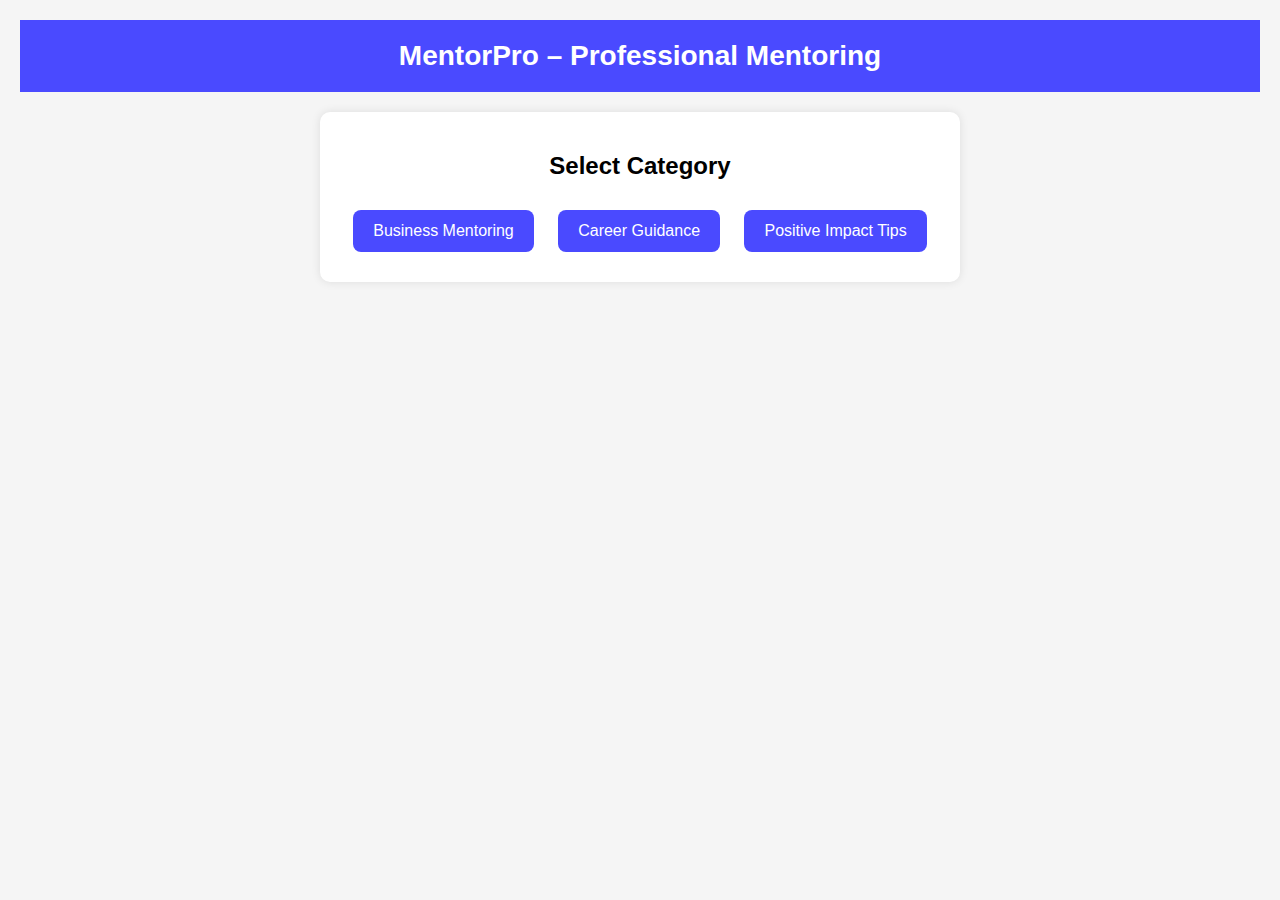
<file: index.html>
<!DOCTYPE html>
<html lang="en">
<head>
  <meta charset="UTF-8" />
  <meta name="viewport" content="width=device-width, initial-scale=1.0" />
  <title>MentorPro</title>

  <style>
    body {
      margin: 0;
      font-family: Arial, sans-serif;
      background: #f5f5f5;
      text-align: center;
      padding: 20px;
    }

    header {
      background: #4a4aff;
      padding: 20px;
      color: white;
      font-size: 28px;
      font-weight: bold;
    }

    .section {
      background: white;
      margin: 20px auto;
      padding: 20px;
      border-radius: 10px;
      max-width: 600px;
      box-shadow: 0 0 10px rgba(0,0,0,0.1);
    }

    button {
      padding: 12px 20px;
      margin: 10px;
      border: none;
      border-radius: 8px;
      background: #4a4aff;
      color: white;
      font-size: 16px;
      cursor: pointer;
    }

    .content-box {
      display: none;
      margin-top: 15px;
      padding: 15px;
      background: #eaeaff;
      border-radius: 10px;
      text-align: left;
    }
  </style>
</head>

<body>
  <header>MentorPro – Professional Mentoring</header>

  <div class="section">
    <h2>Select Category</h2>

    <button onclick="toggle('business')">Business Mentoring</button>
    <button onclick="toggle('career')">Career Guidance</button>
    <button onclick="toggle('motivation')">Positive Impact Tips</button>

    <div id="business" class="content-box">
      <h3>Business Mentoring</h3>
      <p>• How to start a business<br>
         • Budget planning basics<br>
         • Building a strong network<br>
         • Customer relationship strategies</p>
    </div>

    <div id="career" class="content-box">
      <h3>Career Guidance</h3>
      <p>• Skill development steps<br>
         • Resume & portfolio building<br>
         • Communication improvement<br>
         • Interview tips</p>
    </div>

    <div id="motivation" class="content-box">
      <h3>Positive Impact Tips</h3>
      <p>• Think positive, act positive<br>
         • Help others whenever possible<br>
         • Work with discipline<br>
         • Stay focused on long-term goals</p>
    </div>
  </div>

  <script>
    function toggle(id) {
      const box = document.getElementById(id);
      box.style.display = box.style.display === "block" ? "none" : "block";
    }
  </script>
</body>
</html>
</file>
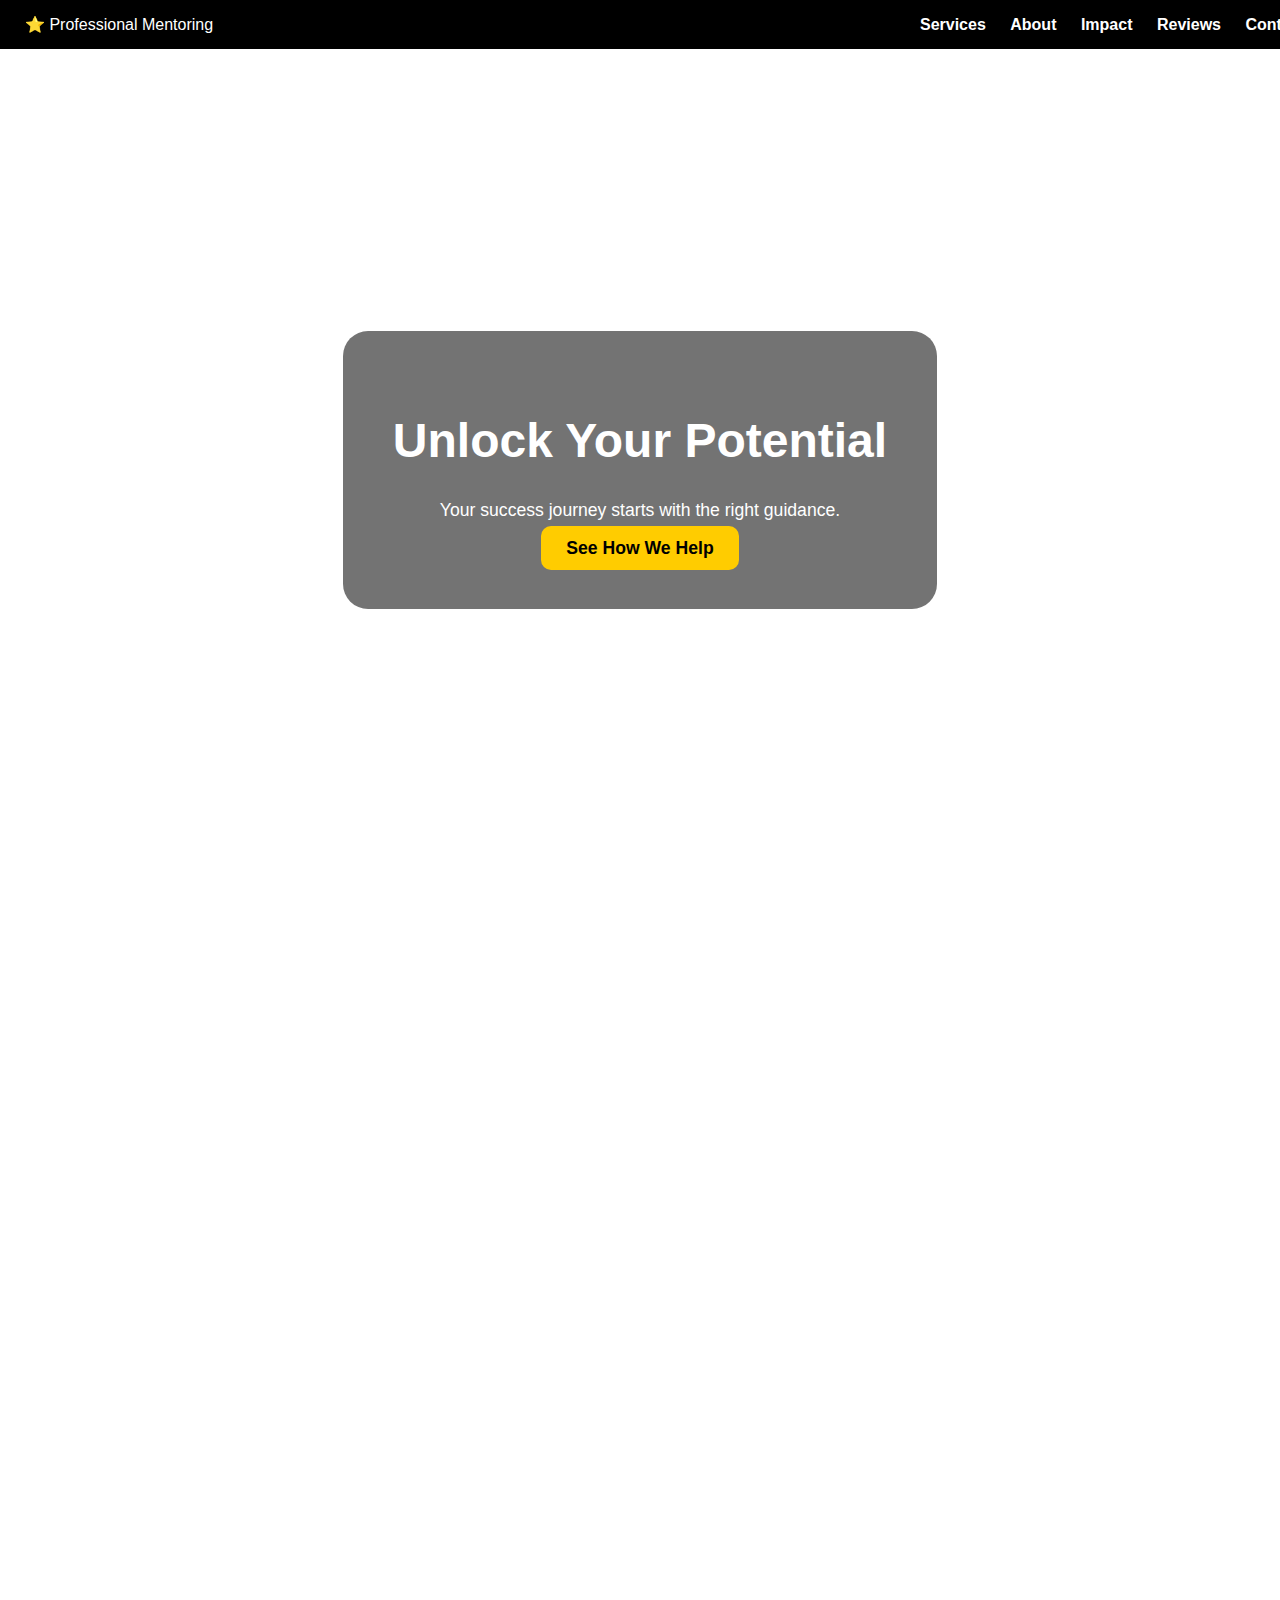
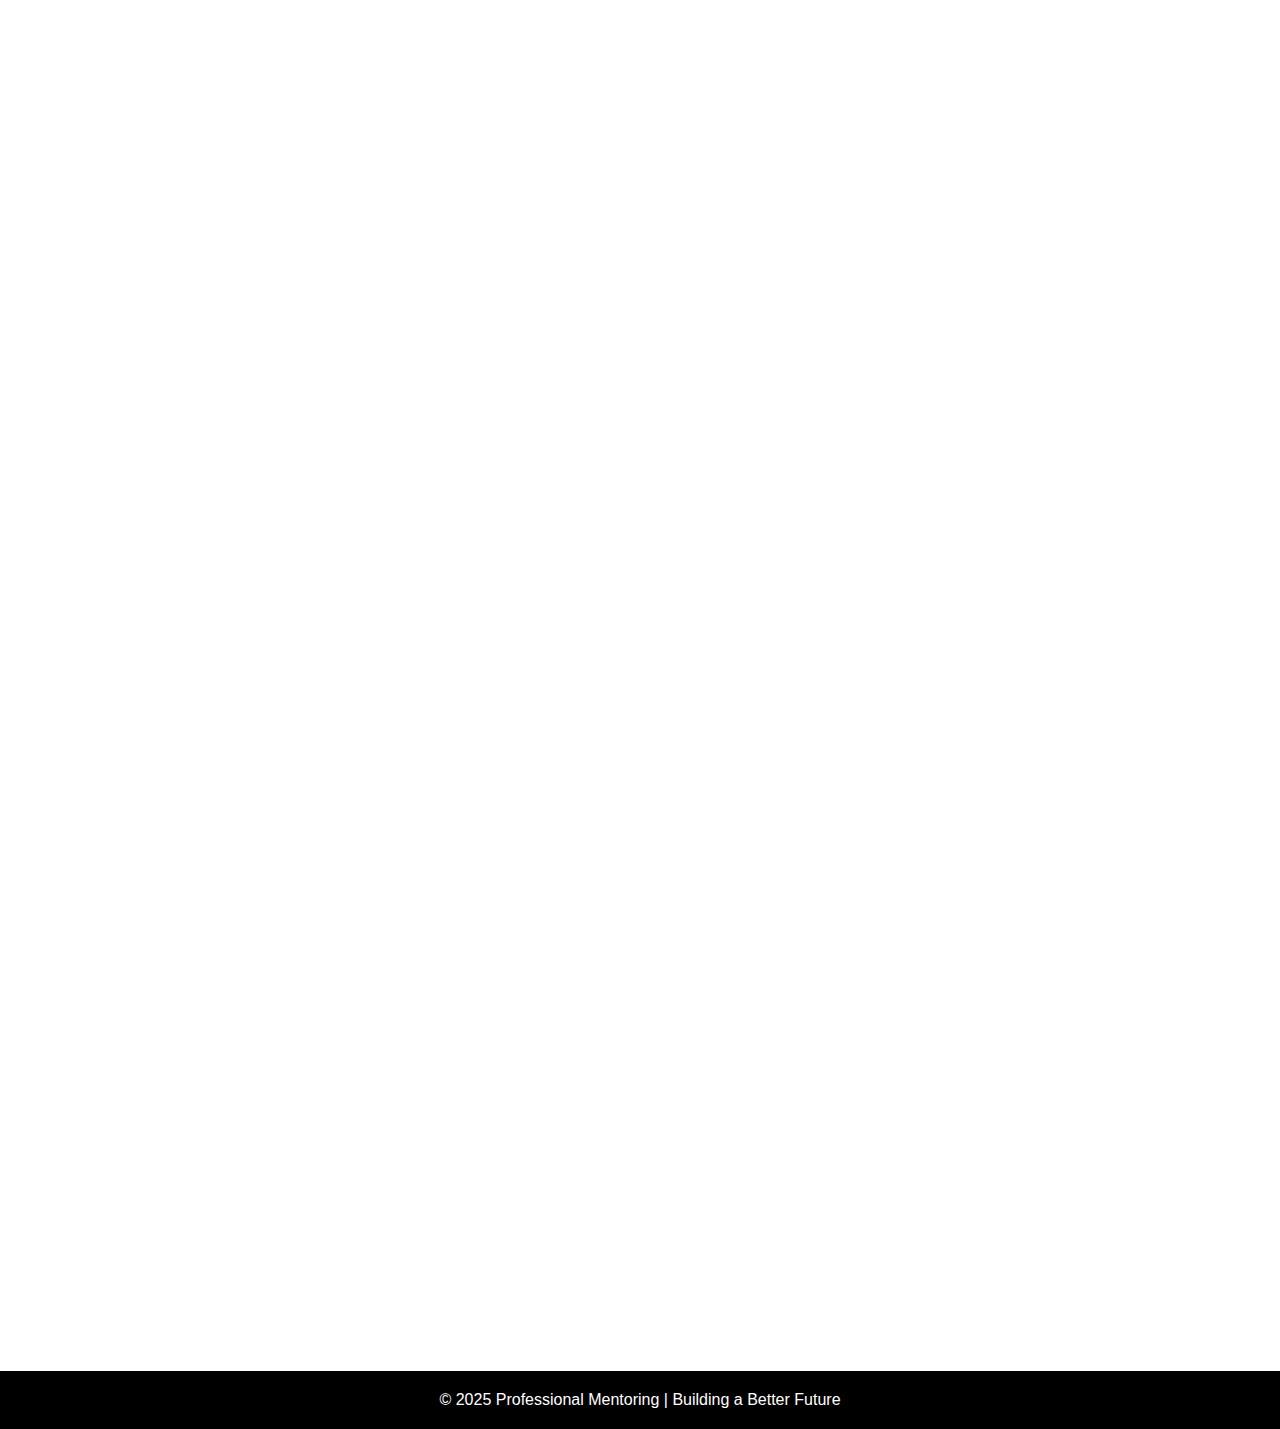
<file: professional_mentoring.html>
<!DOCTYPE html>
<html lang="en">
<head>
  <meta charset="UTF-8" />
  <meta name="viewport" content="width=device-width, initial-scale=1.0" />
  <title>Professional Mentoring</title>
  <style>
    body {
      margin: 0;
      padding: 0;
      font-family: Arial, sans-serif;
      background: #ffffff;
    }

    /* Smooth animation */
    .fade {
      opacity: 0;
      transform: translateY(20px);
      animation: fadeIn 1s ease forwards;
    }
    @keyframes fadeIn {
      to { opacity: 1; transform: translateY(0); }
    }

    /* NAVBAR */
    nav {
      display: flex;
      justify-content: space-between;
      align-items: center;
      padding: 15px 25px;
      background: #000;
      color: white;
      position: fixed;
      width: 100%;
      top: 0;
      z-index: 10;
    }
    nav a {
      color: white;
      text-decoration: none;
      margin-left: 20px;
      font-weight: bold;
    }

    /* HERO POSTER */
    .hero {
      height: 100vh;
      background: url('https://images.unsplash.com/photo-1521737604893-d14cc237f11d') center/cover no-repeat;
      display: flex;
      justify-content: center;
      align-items: center;
      text-align: center;
      color: white;
      padding: 20px;
    }
    .hero-overlay {
      background: rgba(0,0,0,0.55);
      padding: 50px;
      border-radius: 25px;
    }

    h1 { font-size: 3rem; }
    h2 { font-size: 2rem; margin-bottom: 10px; }
    p { font-size: 1.1rem; }

    .btn {
      background: #ffcc00;
      padding: 12px 25px;
      border-radius: 10px;
      font-size: 1.1rem;
      text-decoration: none;
      color: black;
      font-weight: bold;
    }

    /* SECTIONS */
    section { padding: 70px 20px; text-align: center; }
    .content-box { max-width: 900px; margin: auto; }

    .grid-box {
      display: grid;
      grid-template-columns: repeat(auto-fit, minmax(250px, 1fr));
      gap: 20px;
      padding-top: 20px;
    }
    .card {
      background: #f3f3f3;
      padding: 20px;
      border-radius: 15px;
      transition: 0.3s;
    }
    .card:hover { background: #ffe680; transform: translateY(-5px); }

    /* CONTACT */
    input, textarea {
      width: 100%;
      padding: 12px;
      margin: 10px 0;
      border-radius: 10px;
      border: 1px solid #ccc;
    }
    button {
      background: #ffcc00;
      padding: 12px 25px;
      border: none;
      border-radius: 10px;
      font-size: 1rem;
      font-weight: bold;
      cursor: pointer;
    }

    /* FOOTER */
    footer {
      background: #000;
      color: white;
      padding: 20px;
      text-align: center;
      margin-top: 40px;
    }

    /* small screens */
    @media (max-width: 600px) {
      h1 { font-size: 2rem; }
      .hero-overlay { padding: 25px; }
      nav { padding: 12px 15px; }
      section { padding: 50px 15px; }
    }
  </style>
</head>
<body>

  <!-- NAVBAR -->
  <nav>
    <div class="logo">⭐ Professional Mentoring</div>
    <div>
      <a href="#services">Services</a>
      <a href="#about">About</a>
      <a href="#impact">Impact</a>
      <a href="#testimonials">Reviews</a>
      <a href="#contact">Contact</a>
    </div>
  </nav>

  <!-- HERO -->
  <section class="hero fade">
    <div class="hero-overlay">
      <h1>Unlock Your Potential</h1>
      <p>Your success journey starts with the right guidance.</p>
      <a href="#impact" class="btn">See How We Help</a>
    </div>
  </section>

  <!-- POSITIVE IMPACT SECTION -->
  <section id="impact" class="fade">
    <h2>Our Positive Impact</h2>
    <div class="grid-box">
      <div class="card">✔ 1000+ Students Upskilled</div>
      <div class="card">✔ Career Growth & Confidence Boost</div>
      <div class="card">✔ Personalized Guidance for Every Learner</div>
      <div class="card">✔ Real-World Knowledge & Experience</div>
      <div class="card">✔ Focus on Future-Ready Skills</div>
      <div class="card">✔ Strong Discipline & Motivation Building</div>
    </div>
  </section>

  <!-- SERVICES -->
  <section id="services" class="fade">
    <h2>Our Services</h2>
    <div class="grid-box">
      <div class="card">
        <h3>Career Guidance</h3>
        <p>Resume help, interview prep, career path planning.</p>
      </div>
      <div class="card">
        <h3>Business Mentorship</h3>
        <p>Startup advice, business modelling, market-fit help.</p>
      </div>
      <div class="card">
        <h3>Skill Development</h3>
        <p>Technical skills, soft-skills, critical thinking.</p>
      </div>
      <div class="card">
        <h3>Startup Coaching</h3>
        <p>Pitch guidance, fundraising basics, scaling tips.</p>
      </div>
    </div>
  </section>

  <!-- ABOUT -->
  <section id="about" class="fade">
    <h2>About Us</h2>
    <div class="content-box">
      <p>We help students, creators, and young entrepreneurs unlock their true potential with expert mentorship, real-life experience, and continuous motivation. Our goal is simple — build strong, confident, and skilled individuals ready for success.</p>
      <p><strong>Mission:</strong> To make high-quality mentoring accessible and actionable.</p>
      <p><strong>Vision:</strong> A future where every learner has a mentor to guide their first steps.</p>
    </div>
  </section>

  <!-- TESTIMONIALS -->
  <section id="testimonials" class="fade">
    <h2>What People Say</h2>
    <div class="grid-box">
      <div class="card">“This mentorship changed my career completely!”</div>
      <div class="card">“I gained confidence and clarity about my future.”</div>
      <div class="card">“The best guidance for beginners and young entrepreneurs.”</div>
    </div>
  </section>

  <!-- CONTACT -->
  <section id="contact" class="fade">
    <h2>Contact Us</h2>
    <div class="content-box">
      <input type="text" placeholder="Your Name" id="name">
      <input type="email" placeholder="Your Email" id="email">
      <textarea rows="5" placeholder="Your Message" id="message"></textarea>
      <button id="sendBtn">Send Message</button>
      <p id="msgStatus" style="display:none;margin-top:10px;"></p>
    </div>
  </section>

  <!-- FOOTER -->
  <footer>
    © 2025 Professional Mentoring | Building a Better Future
  </footer>

  <script>
    // Simple form handler (client-side only)
    document.getElementById('sendBtn').addEventListener('click', function() {
      const name = document.getElementById('name').value.trim();
      const email = document.getElementById('email').value.trim();
      const message = document.getElementById('message').value.trim();
      const status = document.getElementById('msgStatus');

      if (!name || !email || !message) {
        status.style.display = 'block';
        status.style.color = 'red';
        status.textContent = 'Please fill all fields before sending.';
        return;
      }

      // Simulate a send (to implement properly, use a backend or service)
      status.style.display = 'block';
      status.style.color = 'green';
      status.textContent = 'Thank you! Your message has been recorded. We will contact you soon.';
      // reset fields
      document.getElementById('name').value = '';
      document.getElementById('email').value = '';
      document.getElementById('message').value = '';
    });

    // Simple scroll reveal for fade elements
    document.addEventListener('scroll', function() {
      document.querySelectorAll('.fade').forEach(function(el, i) {
        const rect = el.getBoundingClientRect();
        if (rect.top < window.innerHeight - 50) {
          el.style.animationDelay = (i * 0.1) + 's';
          el.style.opacity = 1;
          el.style.transform = 'translateY(0)';
        }
      });
    });
    // trigger once
    document.dispatchEvent(new Event('scroll'));
  </script>
</body>
</html>
</file>
